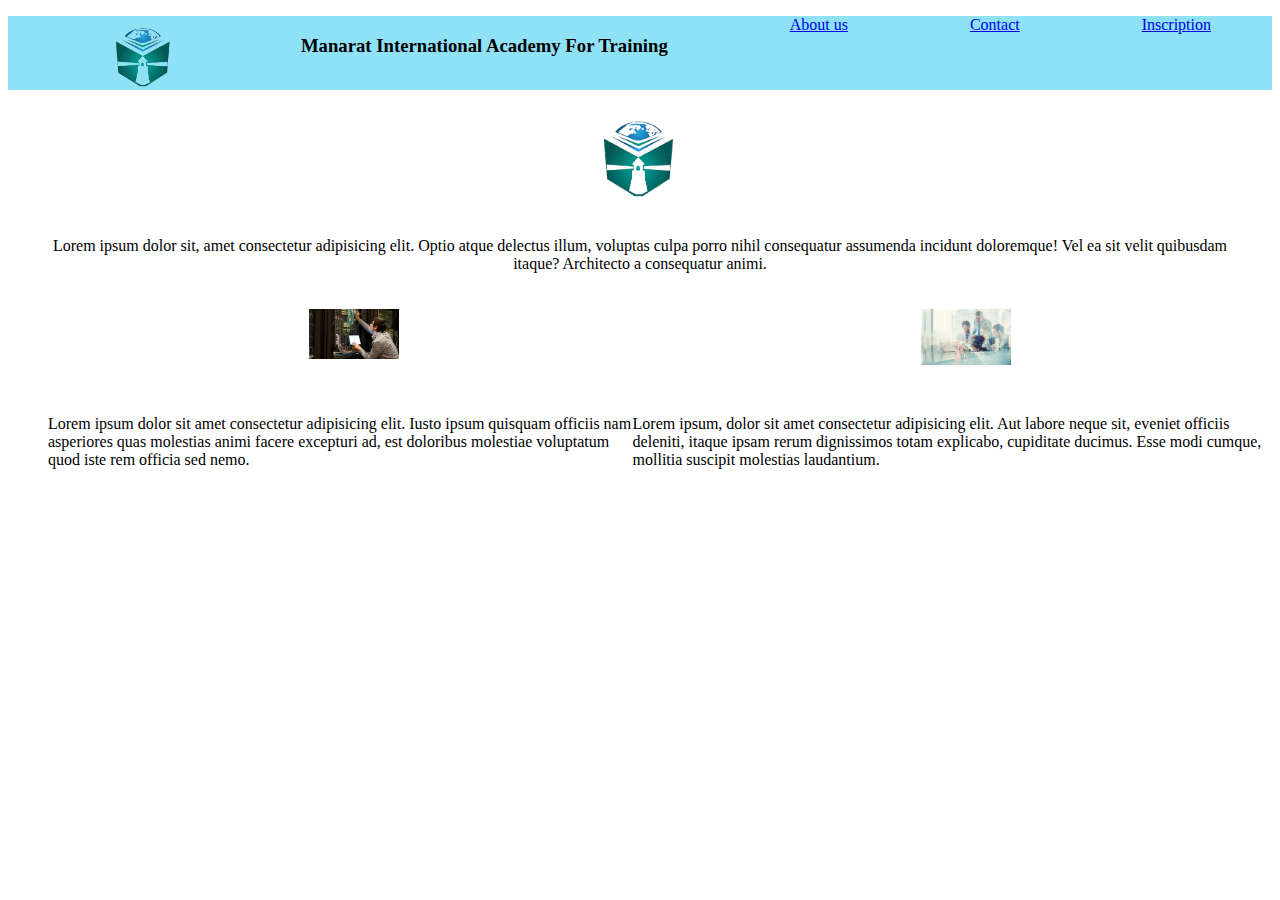
<file: index.html>
<!DOCTYPE html>
<html lang="en">
<head>
    <meta charset="UTF-8">
    <meta http-equiv="X-UA-Compatible" content="IE=edge">
    <meta name="viewport" content="width=device-width, initial-scale=1.0">
    <title>Home Page</title>
<link rel="stylesheet" href="./index.css"></head>
<body>
<div class="bar">
    <nav >
        <ul id="link">

        <li> <img class="logo-MIAT" src="./logo-fococlipping-standard.png" alt="MIAT Group" ></li>
        <li><h3 class="name "> Manarat International Academy For Training </h3></li>
        <li><a href="./about.html"> About us</a></li>
        <li><a href="./contact.html">Contact</a></li>
        <li><a href="./inscription.html"> Inscription</a></li>
    </ul>
    </nav>
</div>
<img src="./logo-fococlipping-standard.png" alt="">
<p>Lorem ipsum dolor sit, amet consectetur adipisicing elit. Optio atque delectus illum, voluptas culpa porro nihil consequatur assumenda incidunt doloremque! Vel ea sit velit quibusdam itaque? Architecto a consequatur animi.</p>
</div>

<ul id="img"  >
 <li id="img1" ><img src="./Centre-de-formation-Ariana.jpg" alt="" > </li>
 <li id="img2"> <img src="./formations-tmi-1.jpg" alt=""></li>

</ul>
<br>

    <ul id="pimg12">
<li >Lorem ipsum dolor sit amet consectetur adipisicing elit. Iusto ipsum quisquam officiis nam asperiores quas molestias animi facere excepturi ad, est doloribus molestiae voluptatum quod iste rem officia sed nemo.</li>
<li>Lorem ipsum, dolor sit amet consectetur adipisicing elit. Aut labore neque sit, eveniet officiis deleniti, itaque ipsam rerum dignissimos totam explicabo, cupiditate ducimus. Esse modi cumque, mollitia suscipit molestias laudantium.</li>

</ul>










</head>
</html>
</file>
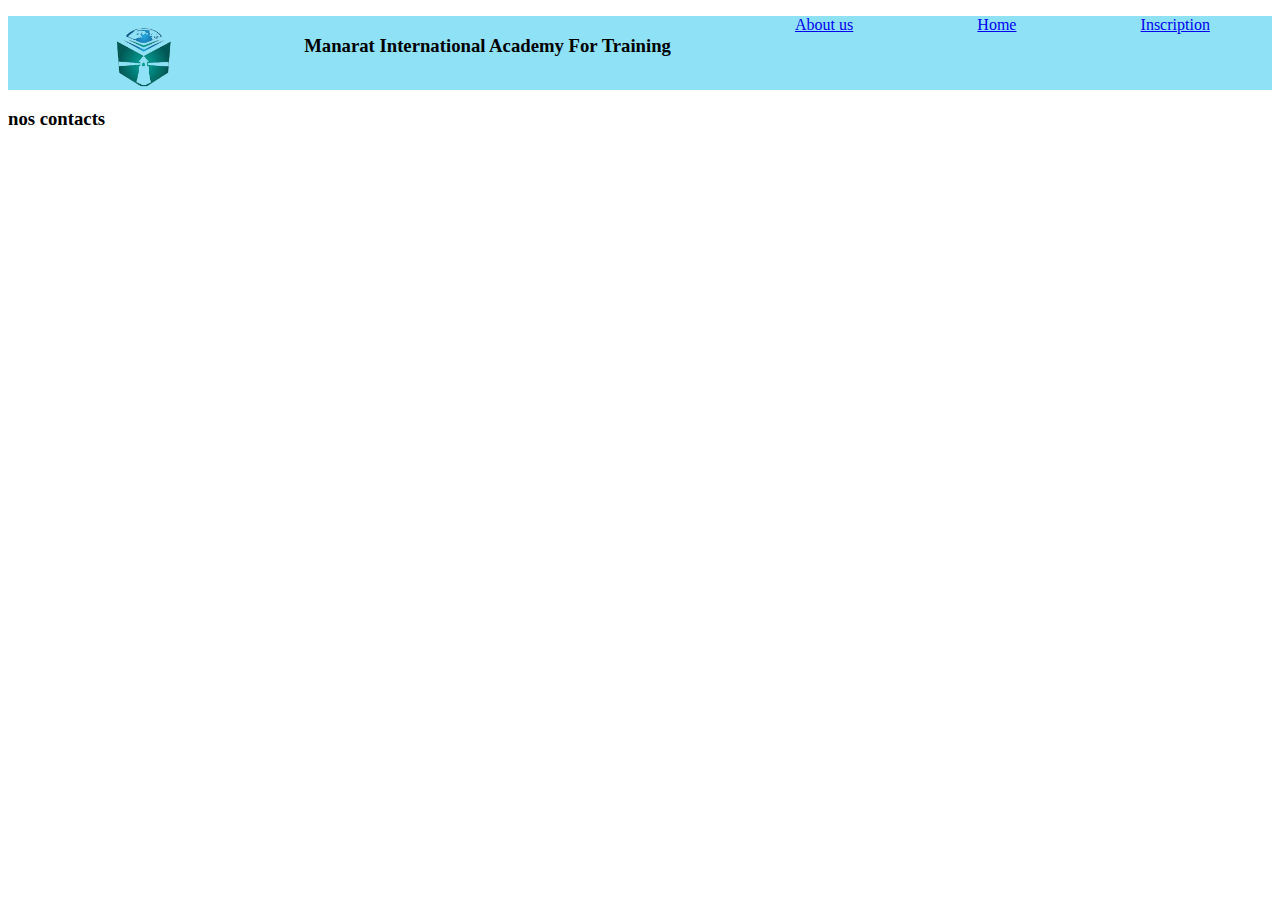
<file: contact.html>
<!DOCTYPE html>
<html lang="en">
<head>
    <meta charset="UTF-8">
    <meta http-equiv="X-UA-Compatible" content="IE=edge">
    <meta name="viewport" content="width=device-width, initial-scale=1.0">
    <title>Contact</title>
    <link rel="stylesheet" href="./index.css">
</head>
<body>
    
    <div class="bar">
        <nav >
            <ul id="link">
    
            <li> <img class="logo-MIAT" src="./logo-fococlipping-standard.png" alt="MIAT Group" ></li>
            <li><h3 class="name "> Manarat International Academy For Training </h3></li>
            <li><a href="./about.html"> About us</a></li>
            <li><a href="./index.html">Home</a></li>
            <li><a href="./inscription.html"> Inscription</a></li>
        </ul>
        </nav>
    </div>
    <h3>nos contacts</h3>

</body>
</html>
</file>
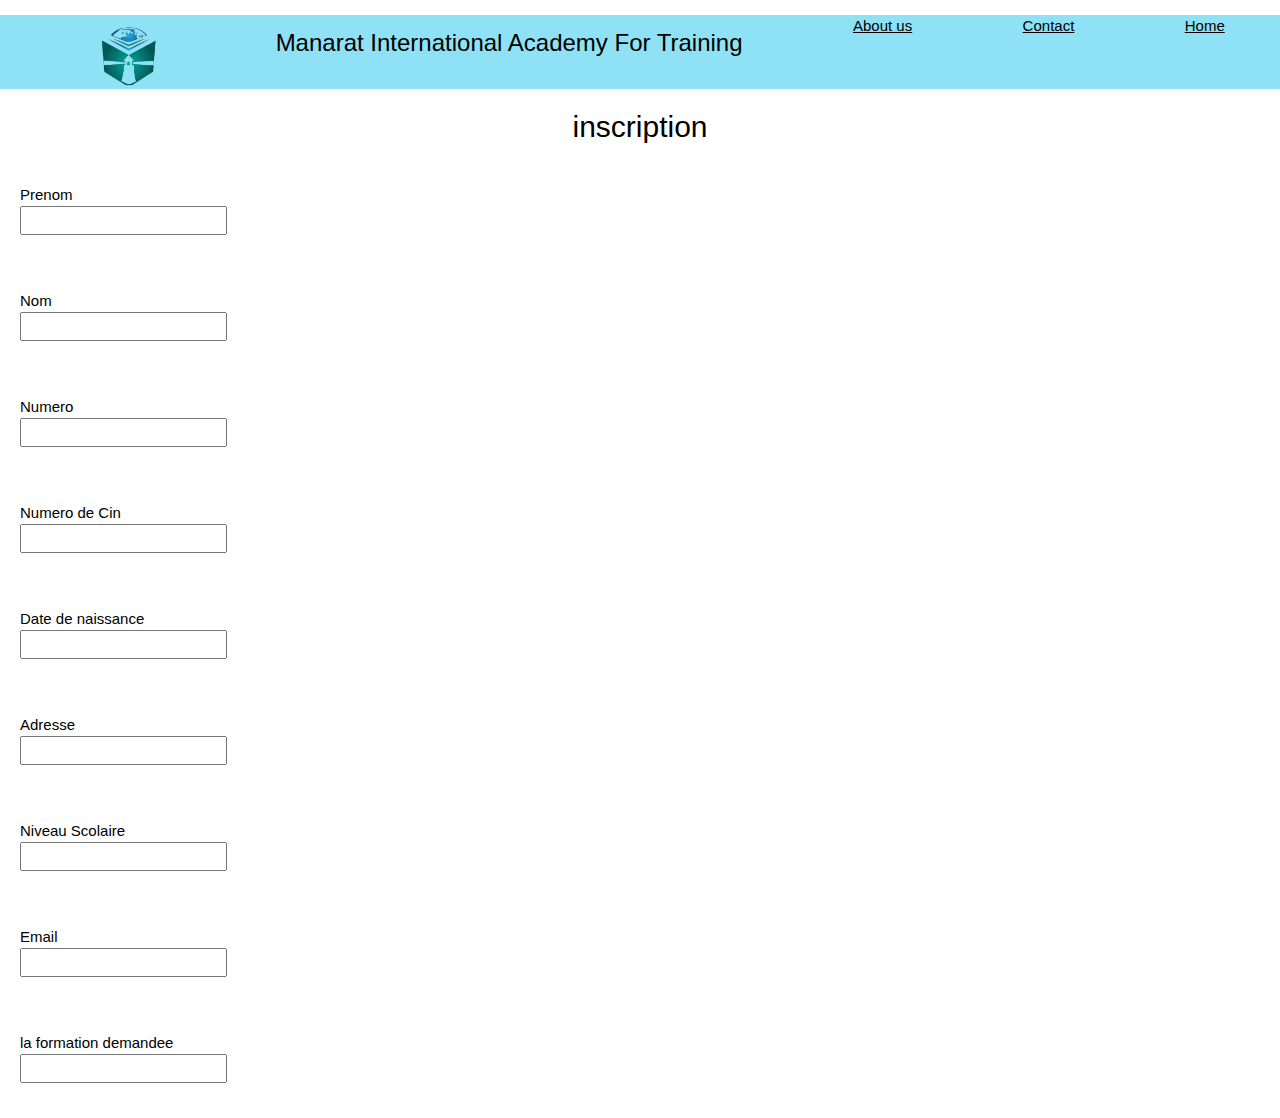
<file: inscription.html>
<!DOCTYPE html>
<html lang="en">
<head>
    <meta charset="UTF-8">
    <meta http-equiv="X-UA-Compatible" content="IE=edge">
    <meta name="viewport" content="width=device-width, initial-scale=1.0">
    <title>Inscription</title>
    <link rel="stylesheet" href="./index.css">
</head>
<body>
    <div class="bar">
        <nav >
            <ul id="link">
    
            <li> <img class="logo-MIAT" src="./logo-fococlipping-standard.png" alt="MIAT Group" ></li>
            <li><h3 class="name "> Manarat International Academy For Training </h3></li>
            <li><a href="./about.html"> About us</a></li>
            <li><a href="./contact.html">Contact</a></li>
            <li><a href="./index.html"> Home</a></li>
            <title>W3.CSS</title>
            <meta name="viewport" content="width=device-width, initial-scale=1">
            <link rel="stylesheet" href="https://www.w3schools.com/w3css/4/w3.css">
            </ul>
            <div class="inscrit">
            <h2>inscription</h2>
            </div>
            <div>
            <form class="taginformation">
                <p>
                <label class="liste">Prenom </label>
                <input  type="text"class="liste"></p>
                <p>
                <label class="liste">Nom</label>
                <input  type="text"class="liste"></p>
                <p>
                <label class="liste">Numero</label>
                <input type="text"class="liste">
                </p>
                <p>
                <label class="liste">Numero de Cin</label>
                <input type="text"class="liste">
                </p>
                <p>
                <label class="liste">Date de naissance</label>
                <input type="text"class="liste" >
                </p>
                <p>
                <label class="liste">Adresse</label>
                <input type="text"class="liste">
                </p>
                <p>
                <label class="liste">Niveau Scolaire</label>
                <input type="text"class="liste">
                </p>
                <p>
                <label class="liste">Email</label>
                <input  type="text"class="liste"></p>
                <p> <label class="liste">la formation demandee</label>
                    <input type="text" class="liste" ></p>
               
                
            </form>
        </div>


            </body>
</html>
</file>
<file: index.css>
h1{
  font-size: 20mm;
font-weight: bold;  
color: red;
display: flex;
 }
.logo-MIAT{
  width: 70px;
}


#link{
  display: flex;
  justify-content: space-around; right ;
  list-style: none;
}
#name{
  font-size: 12px;
  font-family: "Segoe UI",Arial,sans-serif;
}
#link {
  background: rgb(143 226 245) ;
}
img{
  display: block;
  margin-left: auto;
  margin-right: auto;
  width: 50%;
  width: 90px;

}
p{
 text-align: center;
 padding: 20px;
}
#img{
  display: flex;
  justify-content: space-around;
  list-style: none; 

}
#pimg12{
  display: flex;
  justify-content: space-around;
list-style: none
}
#taginformation{
  display: flex;
  text-align: center;
}
#div{
  display: flex;
}
h2{
  text-align: center;
}
.liste{
  display: flex;
  text-align: left;
}
</file>
